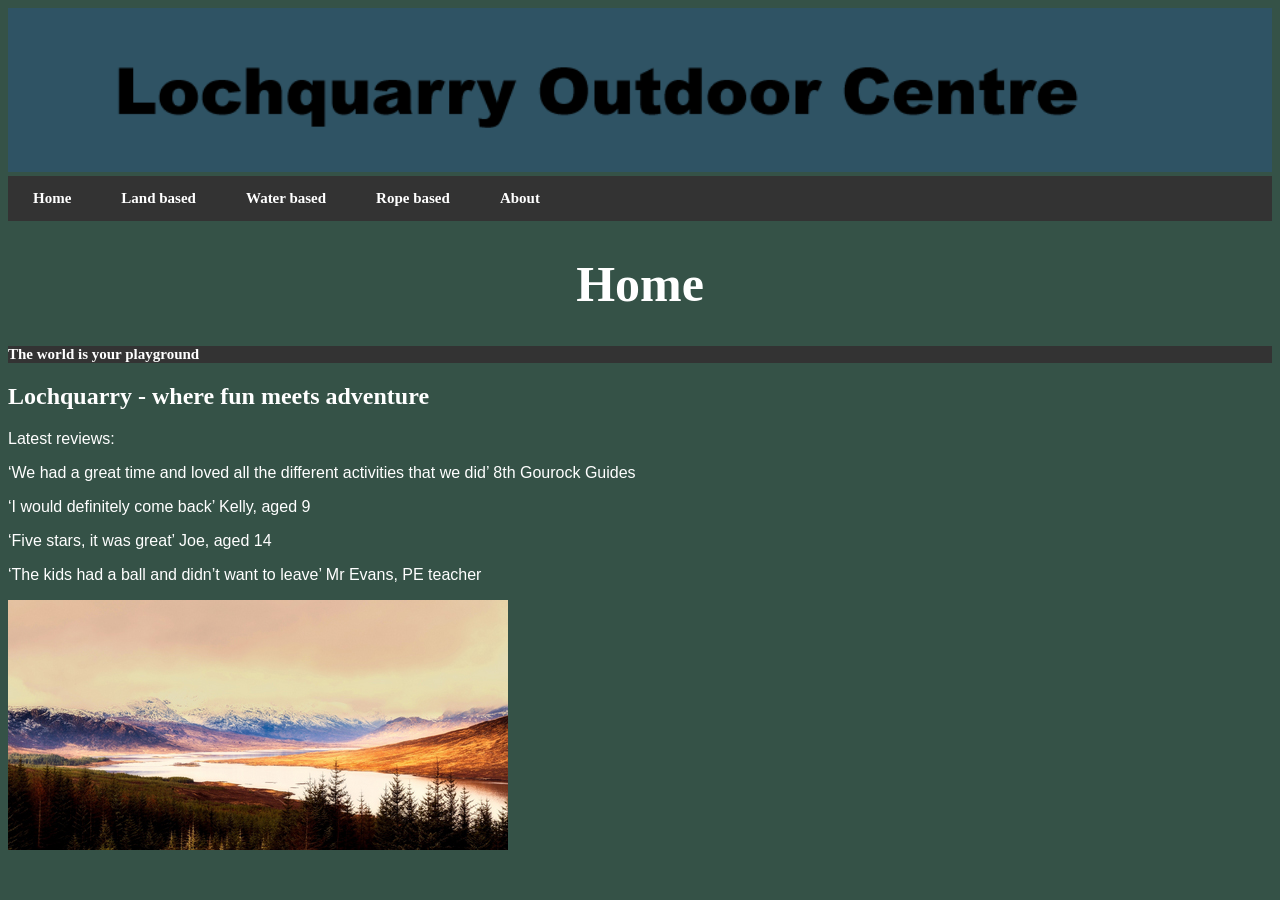
<file: index.html>
<!DOCTYPE html>


<html>


<Head>

<title> Lochquarry - Home</title>

<link rel="stylesheet" type="text/css" href="style.css" />

</Head>


<body>

<img src="Images/LQ3.png" alt="Lochquarry" style="width:100%;">


<ul>
  <li><a href="index.html">Home</a></li>
  <li><a href="land.html">Land based</a></li>
  <li><a href="water.html">Water based</a></li>
  <li><a href="rope.html">Rope based</a></li>
  <li><a href="about.html">About</a></li>
</ul>


<h1>Home</h1>

<ul>
<li>The world is your playground</li>
</ul>

<p><h2>Lochquarry - where fun meets adventure</h2></p>

<p>Latest reviews:</p>

<p>‘We had a great time and loved all the different activities that we did’ 8th Gourock Guides</p>
<p>‘I would definitely come back’ Kelly, aged 9</p>
<p>‘Five stars, it was great’ Joe, aged 14</p>
<p>‘The kids had a ball and didn’t want to leave’ Mr Evans, PE teacher</p>

<img src="Images/Landscape.jpg" alt="Landscape picture">

</body>


</html>
</file>
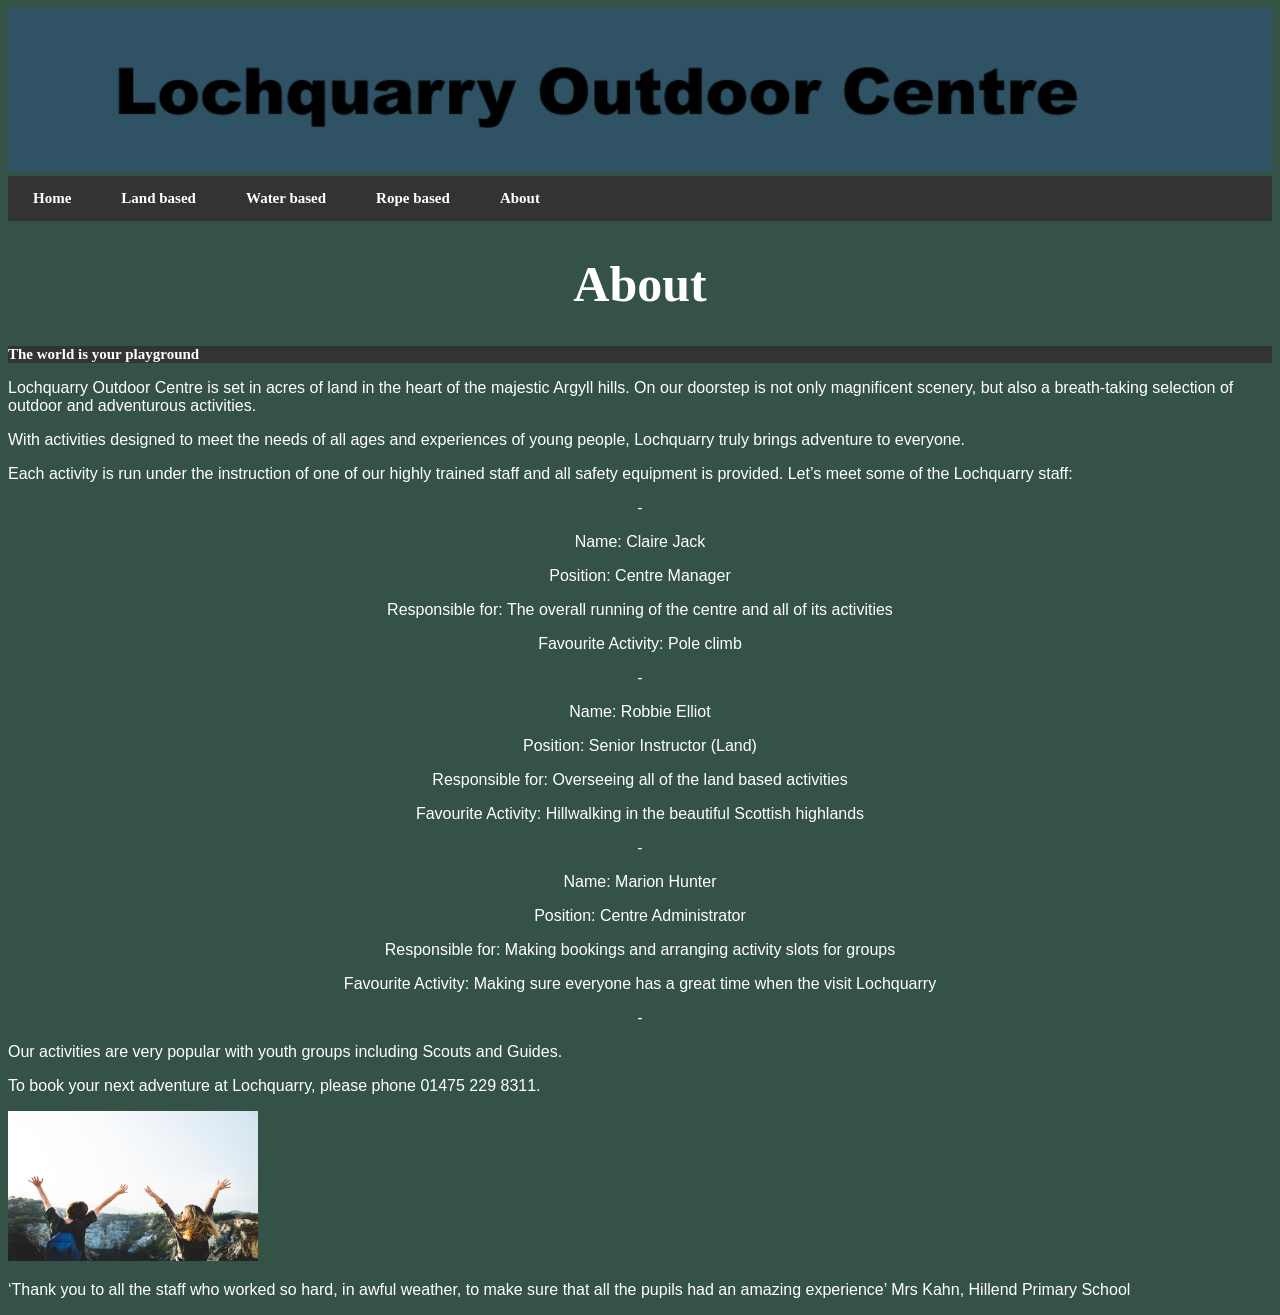
<file: about.html>
<!DOCTYPE html>


<html>


<Head>

<title> Lochquarry - Home</title>

<link rel="stylesheet" type="text/css" href="style.css" />

</Head>


<body>

<img src="Images/LQ3.png" alt="Lochquarry" style="width:100%;">

<ul>
  <li><a href="index.html">Home</a></li>
  <li><a href="land.html">Land based</a></li>
  <li><a href="water.html">Water based</a></li>
  <li><a href="rope.html">Rope based</a></li>
  <li><a href="about.html">About</a></li>
</ul>


<h1>About</h1>

<ul>
<li>The world is your playground</li>
</ul>

<p>Lochquarry Outdoor Centre is set in acres of land in the heart of the majestic Argyll hills. On our doorstep is not only magnificent scenery, but also a breath-taking selection of outdoor and adventurous activities. </p>
<p>With activities designed to meet the needs of all ages and experiences of young people, Lochquarry truly brings adventure to everyone. </p>
<p>Each activity is run under the instruction of one of our highly trained staff and all safety equipment is provided. Let’s meet some of the Lochquarry staff: </p>
  
<div>
<p>- </p>
<p>Name: Claire Jack </p>
<p>Position: Centre Manager </p>
<p>Responsible for: The overall running of the centre and all of its activities </p>
<p>Favourite Activity: Pole climb </p>
<p>- </p>
<p>Name: Robbie Elliot </p>
<p>Position: Senior Instructor (Land) </p>
<p>Responsible for: Overseeing all of the land based activities </p>
<p>Favourite Activity: Hillwalking in the beautiful Scottish highlands </p>
<p>- </p>
<p>Name: Marion Hunter </p>
<p>Position: Centre Administrator </p>
<p>Responsible for: Making bookings and arranging activity slots for groups</p> 
<p>Favourite Activity: Making sure everyone has a great time when the visit Lochquarry </p>
<p>- </p>
</div>

<p>Our activities are very popular with youth groups including Scouts and Guides. </p>
<p>To book your next adventure at Lochquarry, please phone 01475 229 8311.</p>

<img src="Images/Group.jpg" alt="Group picture">

<p>‘Thank you to all the staff who worked so hard, in awful weather, to make sure that all the pupils had an amazing experience’ Mrs Kahn, Hillend Primary School</p>



</body>


</html>
</file>
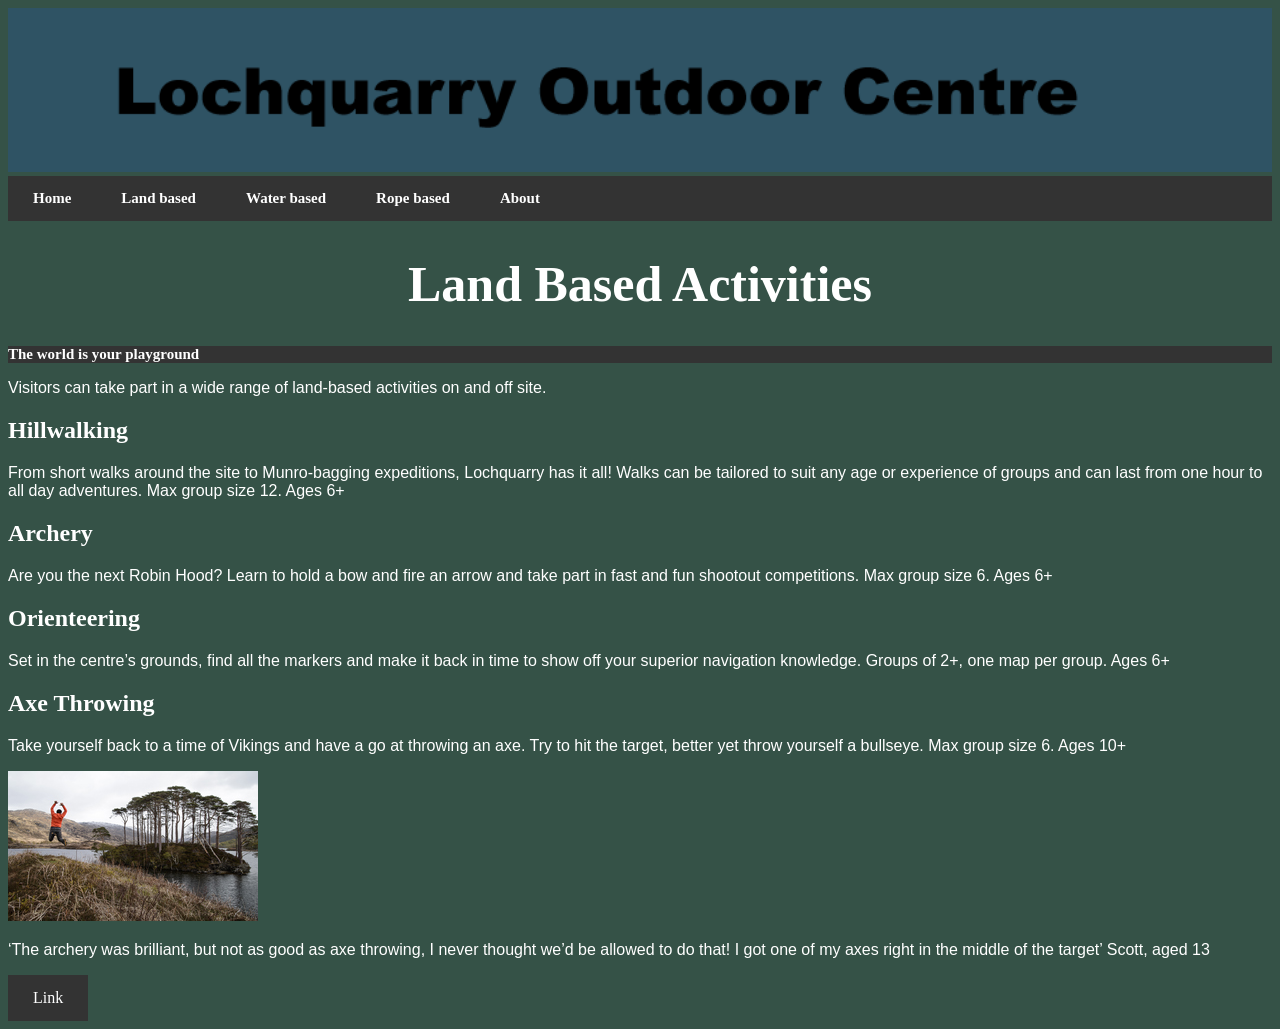
<file: land.html>
<!DOCTYPE html>


<html>


<Head>

<title> Lochquarry - Home</title>

<link rel="stylesheet" type="text/css" href="style.css" />

</Head>


<body>

<img src="Images/LQ3.png" alt="Lochquarry" style="width:100%;">

<ul>
  <li><a href="index.html">Home</a></li>
  <li><a href="land.html">Land based</a></li>
  <li><a href="water.html">Water based</a></li>
  <li><a href="rope.html">Rope based</a></li>
  <li><a href="about.html">About</a></li>
</ul>


<h1>Land Based Activities</h1>

<ul>
<li>The world is your playground</li>
</ul>

<p>Visitors can take part in a wide range of land-based activities on and off site.</p> 
<p><h2>Hillwalking</h2></p> 
<p>From short walks around the site to Munro-bagging expeditions, Lochquarry has it all! Walks can be tailored to suit any age or experience of groups and can last from one hour to all day adventures. Max group size 12. Ages 6+</p> 
<p><h2>Archery</h2></p>
<p>Are you the next Robin Hood? Learn to hold a bow and fire an arrow and take part in fast and fun shootout competitions. Max group size 6. Ages 6+</p> 
<p><h2>Orienteering</h2></p> 
<p>Set in the centre’s grounds, find all the markers and make it back in time to show off your superior navigation knowledge. Groups of 2+, one map per group. Ages 6+</p> 
<p><h2>Axe Throwing</h2></p> 
<p>Take yourself back to a time of Vikings and have a go at throwing an axe. Try to hit the target, better yet throw yourself a bullseye. Max group size 6. Ages 10+</p>

<img src="Images/Hills.jpg" alt="Hill picture">

<p>‘The archery was brilliant, but not as good as axe throwing, I never thought we’d be allowed to do that! I got one of my axes right in the middle of the target’ Scott, aged 13</p>

<a href="https://www.google.com/search?q=Lochquarry&sca_esv=21a19fc4c0663f72&biw=1270&bih=913&ei=V1k-atPuA9Lhxc8P14Lj4Q0&ved=0ahUKEwiT9uL13aSVAxXScPEDHVfBONwQ4dUDCBI&uact=5&oq=Lochquarry&gs_lp=Egxnd3Mtd2l6LXNlcnAiCkxvY2hxdWFycnlInkRQvhxY1jVwAHgAkAEAmAEAoAEAqgEAuAEDyAEA-AEBmAIAoAIAmAMAiAYBkgcAoAcAsgcAuAcAwgcAyAcAgAgB&sclient=gws-wiz-serp&safe=active&ssui=on">Link</a>

</body>


</html>
</file>
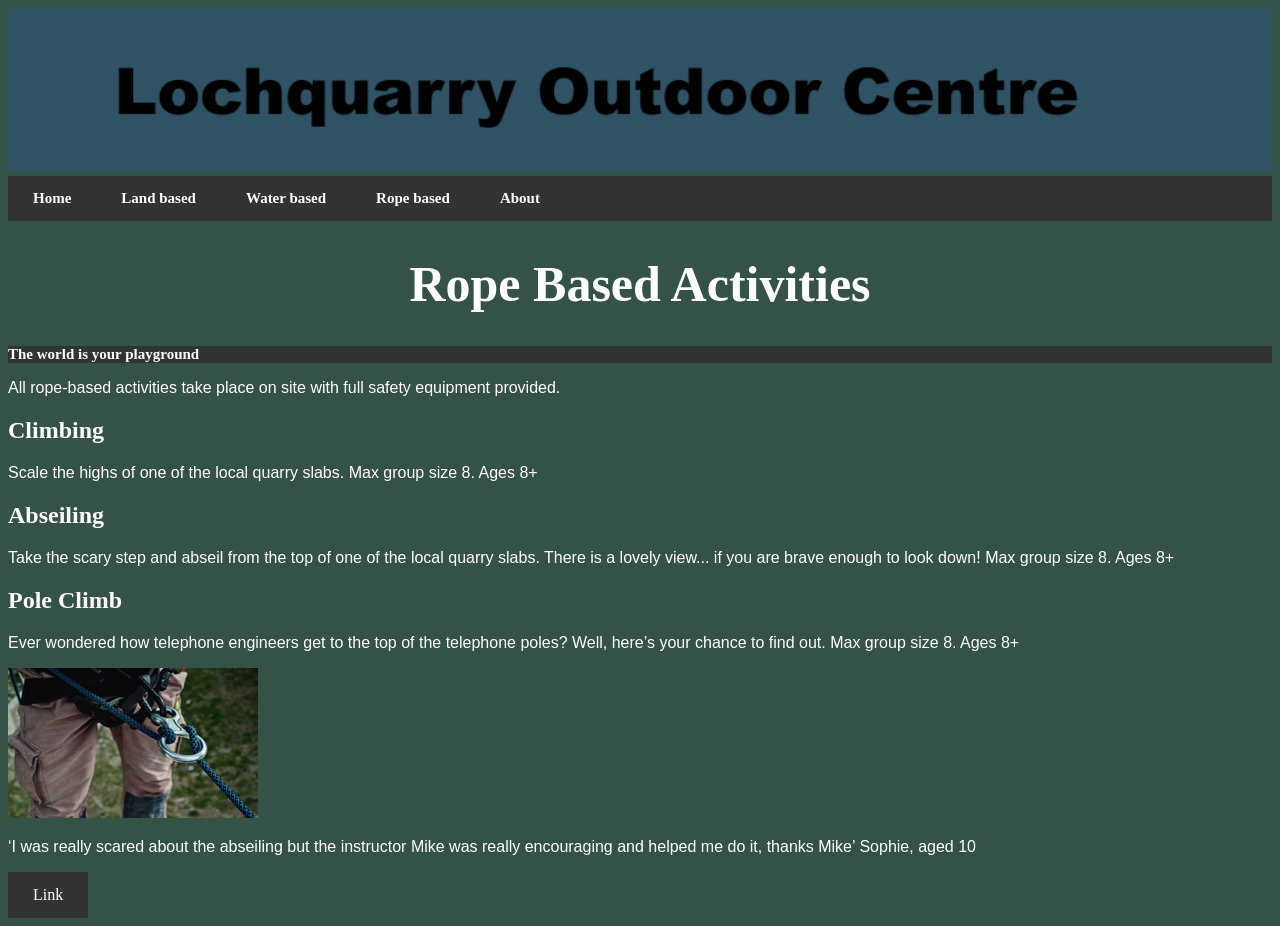
<file: rope.html>
<!DOCTYPE html>


<html>


<Head>

<title> Lochquarry - Home</title>

<link rel="stylesheet" type="text/css" href="style.css" />

</Head>


<body>

<img src="Images/LQ3.png" alt="Lochquarry" style="width:100%;">


<ul>
  <li><a href="index.html">Home</a></li>
  <li><a href="land.html">Land based</a></li>
  <li><a href="water.html">Water based</a></li>
  <li><a href="rope.html">Rope based</a></li>
  <li><a href="about.html">About</a></li>
</ul>


<h1>Rope Based Activities</h1>

<ul>
<li>The world is your playground</li>
</ul>

<p>All rope-based activities take place on site with full safety equipment provided.</p> 
<p><h2>Climbing</h2></p> 
<p>Scale the highs of one of the local quarry slabs. Max group size 8. Ages 8+</p> 
<p><h2>Abseiling</h2></p>
<p>Take the scary step and abseil from the top of one of the local quarry slabs. There is a lovely view... if you are brave enough to look down! Max group size 8. Ages 8+</p> 
<p><h2>Pole Climb</h2></p> 
<p>Ever wondered how telephone engineers get to the top of the telephone poles? Well, here’s your chance to find out. Max group size 8. Ages 8+</p> 

<img src="Images/Abseiling.jpg" alt="Abseiling picture">

<p>‘I was really scared about the abseiling but the instructor Mike was really encouraging and helped me do it, thanks Mike’ Sophie, aged 10</p>

<a href="https://www.google.com/search?q=Lochquarry&sca_esv=21a19fc4c0663f72&biw=1270&bih=913&ei=V1k-atPuA9Lhxc8P14Lj4Q0&ved=0ahUKEwiT9uL13aSVAxXScPEDHVfBONwQ4dUDCBI&uact=5&oq=Lochquarry&gs_lp=Egxnd3Mtd2l6LXNlcnAiCkxvY2hxdWFycnlInkRQvhxY1jVwAHgAkAEAmAEAoAEAqgEAuAEDyAEA-AEBmAIAoAIAmAMAiAYBkgcAoAcAsgcAuAcAwgcAyAcAgAgB&sclient=gws-wiz-serp&safe=active&ssui=on">Link</a>

</body>


</html>
</file>
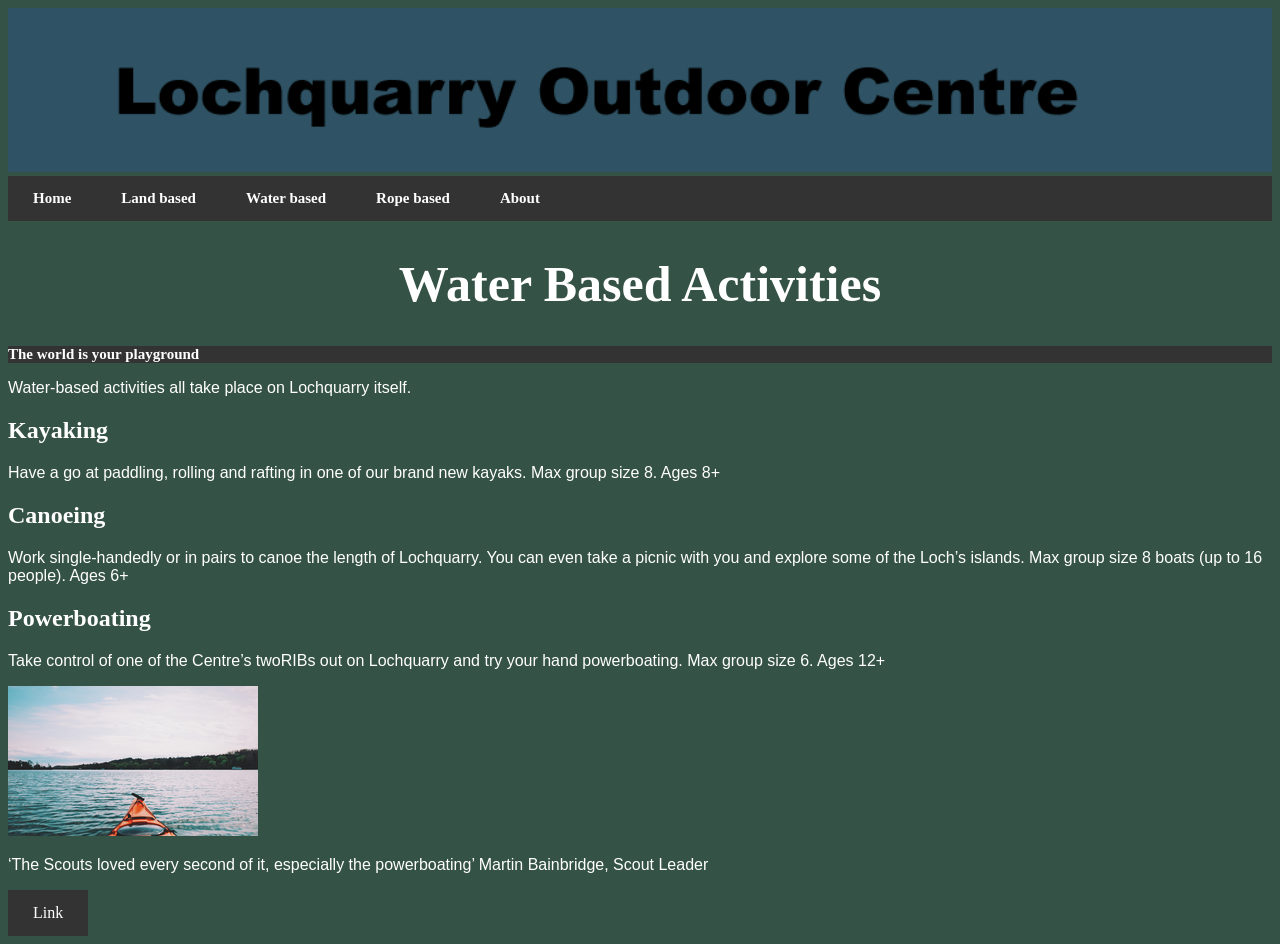
<file: water.html>
<!DOCTYPE html>


<html>


<Head>

<title> Lochquarry - Home</title>

<link rel="stylesheet" type="text/css" href="style.css" />

</Head>


<body>

<img src="Images/LQ3.png" alt="Lochquarry" style="width:100%;">


<ul>
  <li><a href="index.html">Home</a></li>
  <li><a href="land.html">Land based</a></li>
  <li><a href="water.html">Water based</a></li>
  <li><a href="rope.html">Rope based</a></li>
  <li><a href="about.html">About</a></li>
</ul>


<h1>Water Based Activities</h1>

<ul>
<li>The world is your playground</li>
</ul>

<p>Water-based activities all take place on Lochquarry itself.</p> 
<p><h2>Kayaking</h2></p> 
<p>Have a go at paddling, rolling and rafting in one of our brand new kayaks. Max group size 8. Ages 8+</p> 
<p><h2>Canoeing</h2></p>
<p>Work single-handedly or in pairs to canoe the length of Lochquarry. You can even take a picnic with you and explore some of the Loch’s islands. Max group size 8 boats (up to 16 people). Ages 6+</p> 
<p><h2>Powerboating</h2></p> 
<p>Take control of one of the Centre’s twoRIBs out on Lochquarry and try your hand powerboating. Max group size 6. Ages 12+</p> 

<img src="Images/Kayak.jpg" alt="Kayak picture">

<p>‘The Scouts loved every second of it, especially the powerboating’ Martin Bainbridge, Scout Leader</p> 

<a href="https://www.google.com/search?q=Lochquarry&sca_esv=21a19fc4c0663f72&biw=1270&bih=913&ei=V1k-atPuA9Lhxc8P14Lj4Q0&ved=0ahUKEwiT9uL13aSVAxXScPEDHVfBONwQ4dUDCBI&uact=5&oq=Lochquarry&gs_lp=Egxnd3Mtd2l6LXNlcnAiCkxvY2hxdWFycnlInkRQvhxY1jVwAHgAkAEAmAEAoAEAqgEAuAEDyAEA-AEBmAIAoAIAmAMAiAYBkgcAoAcAsgcAuAcAwgcAyAcAgAgB&sclient=gws-wiz-serp&safe=active&ssui=on">Link</a>

</body>


</html>
</file>
<file: style.css>
body{
background-color:#355247;
}

h1 { 
color: white;
text-align: center;
font-family : Ariel; 
font-size : 50px; 
font-weight : bold 
}

h2 { 
color: white;
font-family : Ariel; 
}

h4 { 
color: white;
font-family : Georgia; 
font-size : 20px; 
font-weight : bold 
}

p { 
color: white;
font-family : Arial; 
font-size : 16px; 
font-weight : regular 
}

ul { 
color: white;
font-family : Verdana; 
font-size : 15px; 
font-weight : bold 
}

ol { 
color: white;
font-family : Verdana; 
font-size : 15px; 
font-weight : bold 
}

ul {
  list-style-type: none;
  margin: 0;
  padding: 0;
  background-color: #333333;
  display: flex;
}

ul li a {
  display: block;
  color: white;
  padding: 14px 16px;
  text-decoration: none;
}

ul li a:hover {
  background-color: #111111;
}

table, th, td {
  border: 1px solid;
  color: white;
}

th, td {
  padding: 10px;
}

table {
  width: 100%;
}

a:link, a:visited {
  background-color: #333333;
  color: white;
  padding: 14px 25px;
  text-align: center;
  text-decoration: none;
  display: inline-block;
}

a:active {
  background-color: #333333;
}

a:hover {
  background-color: #111111;
}

div {
  text-align: center;
}
</file>
